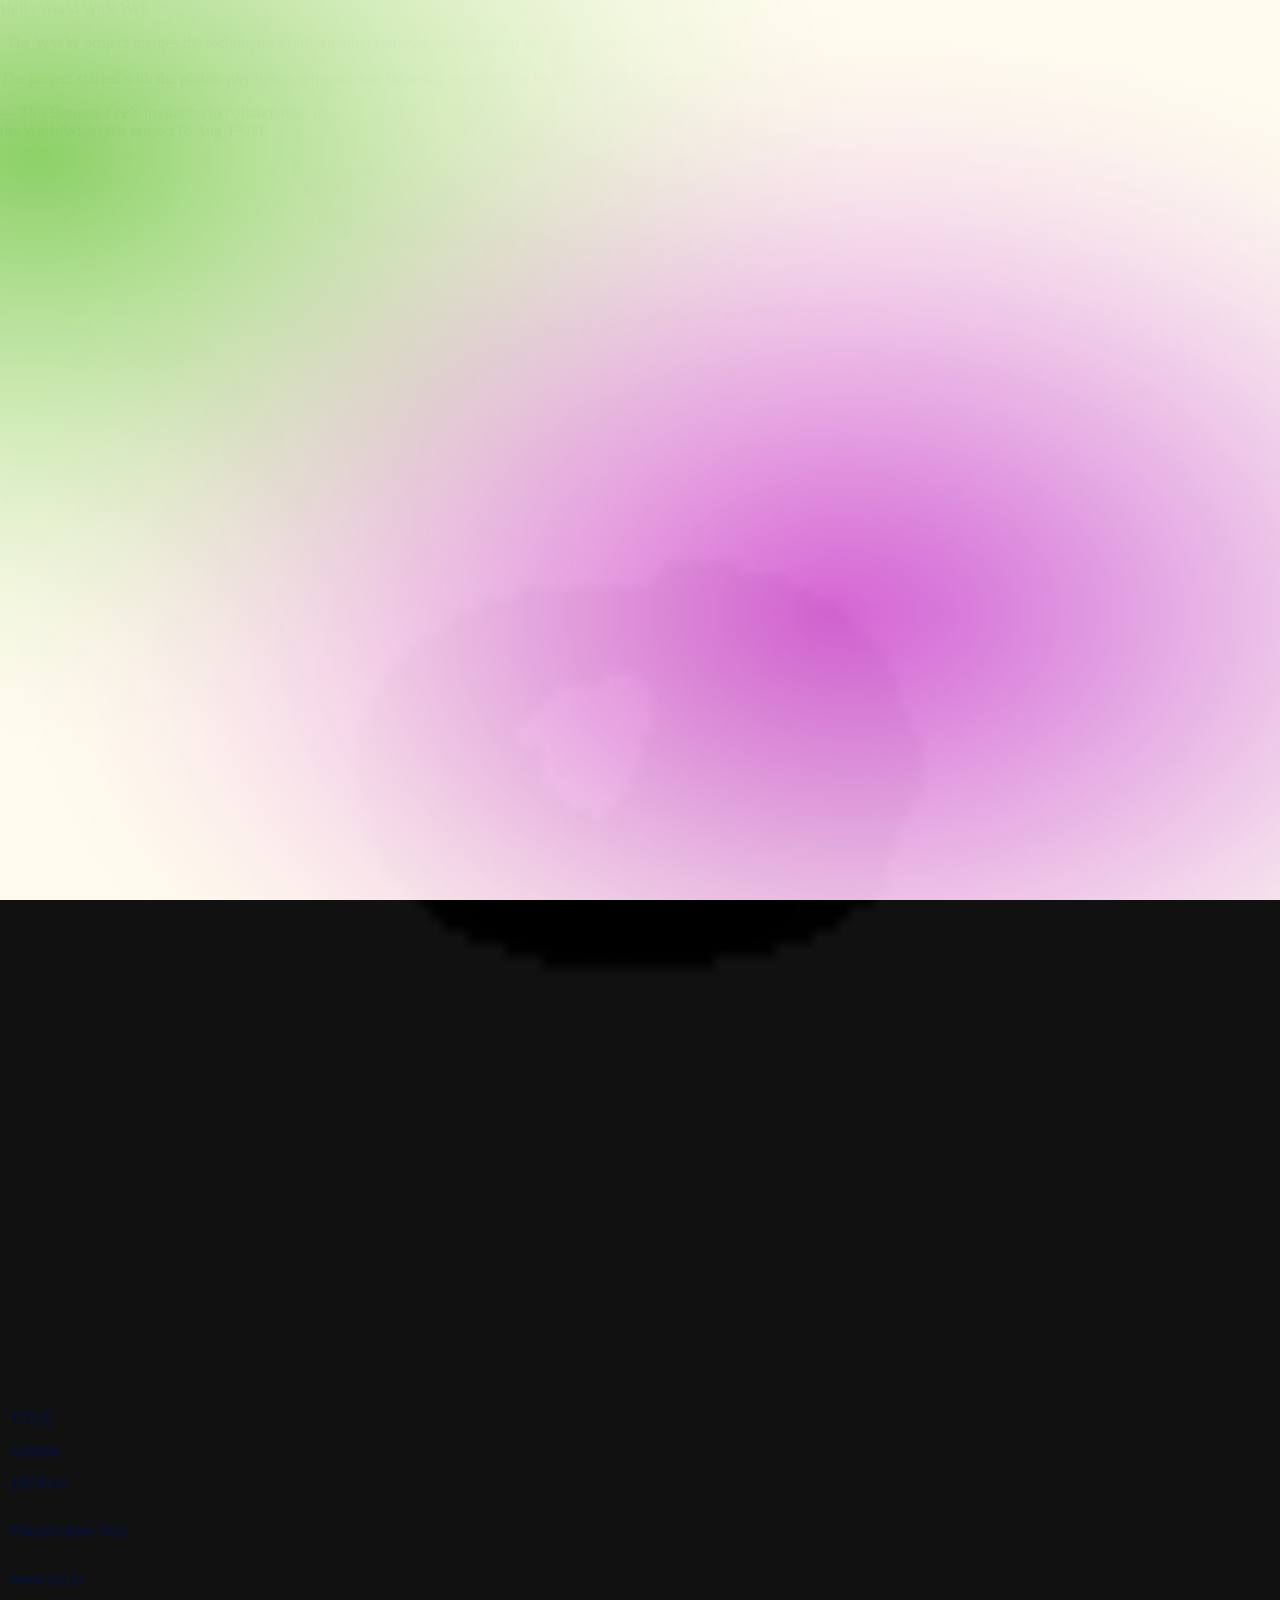
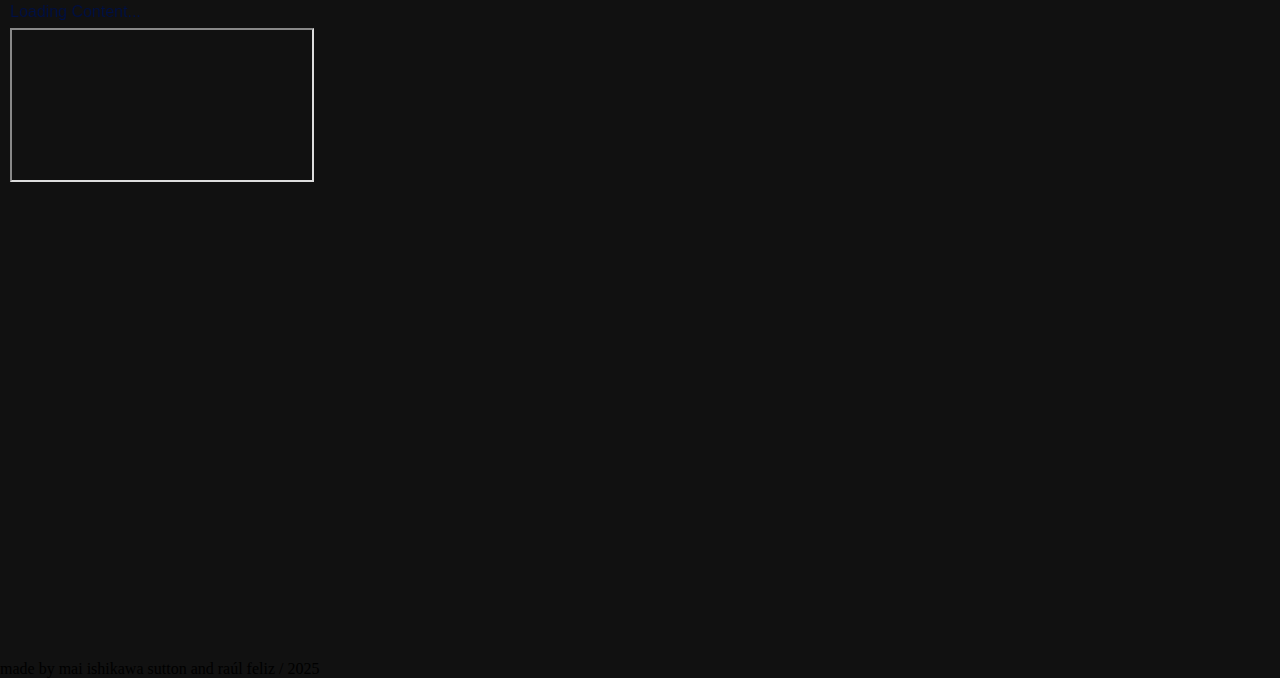
<file: index.html>
<!doctype html>
<html lang="en">
  <head>
    <meta charset="utf-8"/>
    <meta name="viewport" content="width=device-width, initial-scale=1">
    <title>Hello World Wide Web</title>

    <script src="./fmod/fmodstudio.js"></script>
    <script src="./AudioEngine_FMOD.js" type="module"></script>
    <script src="./BackgroundColors.js" type="module"></script>    
    <script src="./Page_Main.js" type="module"></script>
    <link rel="stylesheet" href="./stylesheet.css">
  </head>
  <body>    

  <canvas id="gl-canvas"></canvas>    

  
  <div id="introPage-container">
    <div id="introPage_title">Hello World Wide Web</div>
    <div id="introPage_text_container">
      <div id="introPage_text_main">
        <p>
          "The WWW project merges the techniques of information retrieval and hypertext to make an easy but powerful global information system. <br> <br>
          The project started with the philosophy that much academic information should be freely available to anyone."
        </p>
      </div>      
      <div id="introPage_text_quote">
        <p>
          — Tim Berners-Lee’s invitation to collaborators on <br> the WorldWideWeb project (6 Aug 1991)
        </p>
      </div>
    </div>    
    <div id="introPage_button">
      <img src="Icons/moon_0.png" style="width:100%; height: 100%;" >
    </div>
  </div> 


  <div id="master-container">
      
    <div id="left-column-container">
        <div id="left-column-top-panel" class="left-column-panel"></div>    
        <div id="left-column-bottom-panel" class="scroll-fade-content">
            <p id="era-text"></p>
        </div>
    </div>

    <div id="right-column-container" class="card-text scroll-fade-content">
      <div id="sidePanel_title">TITLE</div>              
      <div id="sidePanel_subtitle">subtitle</div>
      <div id="sidePanel_year">1824 lol</div>
      <p id="sidePanel_text">Placeholder Text</p>
      <a id="sidePanel_url" target="_blank">www.url.io</a>
      <div id="sidepanel_embedded_container">
          <div id="sidePanel_embedded_loadingMessage">Loading Content...</div>
          <iframe id="sidePanel_embedded_iframe" src="" bp></iframe>
      </div>      
      
    </div>     

    <div id="credits">
      made by mai ishikawa sutton and raúl feliz  /  2025
    </div>

  </div>    

  </body>
</html>
</file>
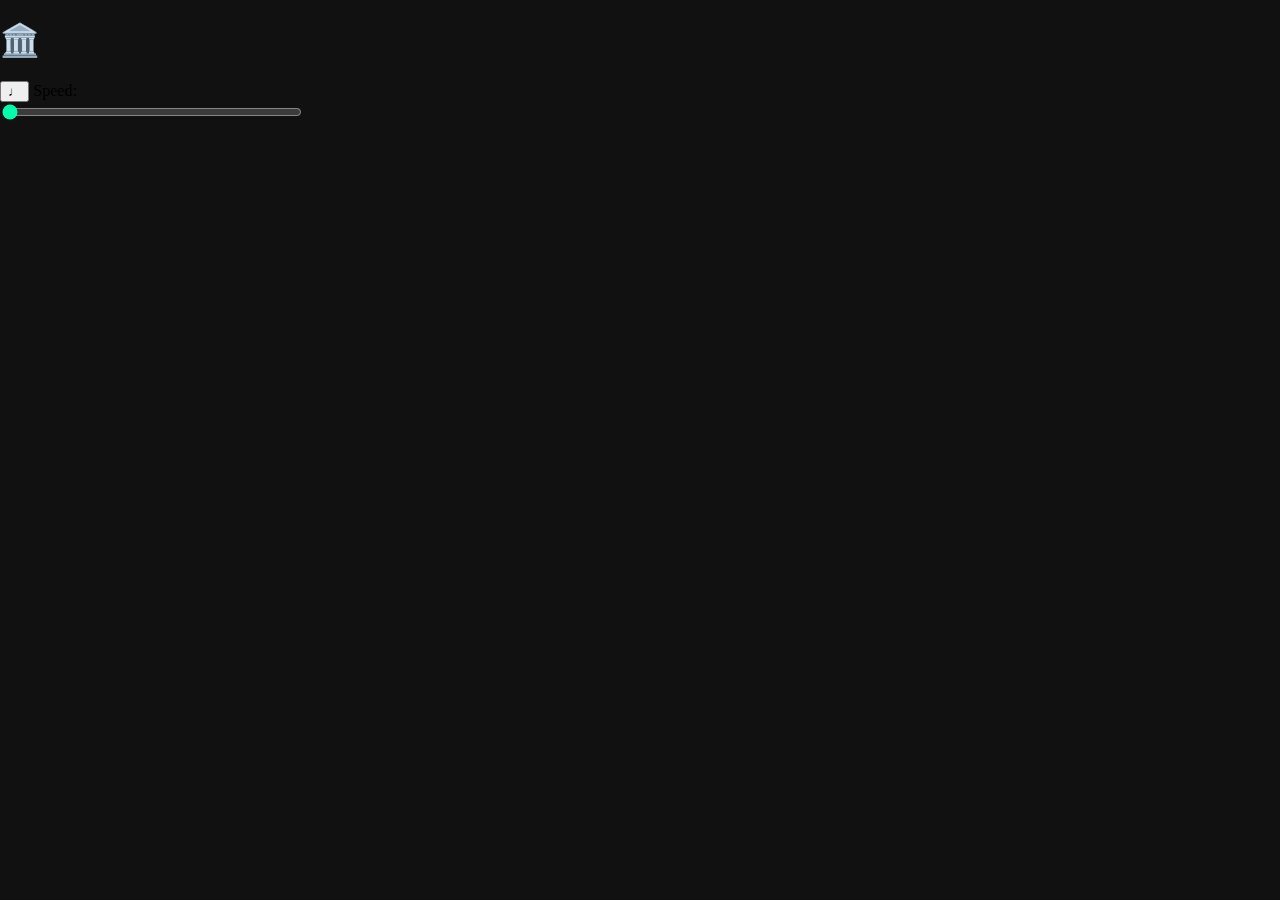
<file: audio_index.html>
<!DOCTYPE html>
<html lang="en">
<head>
    <meta charset="UTF-8">
    <meta name="viewport" content="width=device-width, initial-scale=1.0">
    <link rel="stylesheet" href="stylesheet.css">
    <title>Internet Archive Project</title>    

</head>
<body>     

    <h1>🏛️</h1>

     <button id="start">♩</button>

     <label>
        <span>Speed:</span><br>
        <input id="dial" type="range" min="0" max="1" step="0.01" value="0">
      </label>

      <!-- Log container -->
    <!-- <div id="logContainer">
        <p id="logOutput"></p>
    </div> -->


     <!-- <script src="./AudioEngine_WebAudio.js"></script> -->
     <script src="./fmod/fmodstudioL.js"></script>
     <script src="./AudioEngine_FMOD.js"></script>
</body>
</html>
</file>
<file: stylesheet.css>
body {     
    background: #111;     
    width:  100%;
    height: 100%;
    margin: 0;
}

input[type="range"] {
    width: 300px;
    accent-color: #00ffaa;          
  }



  #gl-canvas {
    position: absolute;
    display: block;
    width: 100vw;
    height: 100vh;
    pointer-events: none;
  }


  #master-container {
    position: relative;
    display: flex;
    flex-direction: column;
    width: 100vw;
    height: 100vh;
  }




  #top-row-container {
    /* display: none; */
    display: flex;
    flex-direction: row;
    /* border: 2px solid rgb(57, 80, 129); */
    border-radius: 5px;
    margin : 20px;
    height: 70vh;
  }

  .top-row-panel {
    /* display: none; */
    margin: 10px;
    position: relative;           
    z-index:0;
    /* border: 2px solid rgb(57, 80, 129); */
    border-radius: 5px;
    
  }

  #top-row-left-panel { 
    flex-grow: 1;    
    overflow: visible;
  }


  #top-row-right-panel { 
    width: 0%;    
    transition: width 0.5s ease;
    overflow: hidden;
  }



  #bottom-row-container {
    /* display: none; */
    /* border: 2px solid rgb(57, 80, 129); */
    border-radius: 5px;
    margin : 20px;
    }


  .moon {
      opacity: 0;
      transition: opacity 0.5s ease-in
  }



  .card-text {
    width: 100%;
    height: 100%;
    margin: 10px;
    line-height: 2;
    font-family: "Avenir Next", sans-serif; 
    position: relative;
    display: block;
    color: rgb(18, 33, 83);      
    z-index: 2;  
    max-width: 80ch;
    /* filter: drop-shadow(0 0 2rem rgb(92, 140, 187));     */
    mix-blend-mode: difference;     
    overflow: hidden;
  }


  #text-main {
    mix-blend-mode: difference; 
    margin-left: 10px;
    line-height: 2;
    font-family: "Avenir Next", sans-serif; 
    position: relative;
    display: block;
    color: rgb(141, 162, 234);      
    z-index: 2;  
    max-width: 80ch;
    filter: drop-shadow(0 0 2rem rgb(92, 140, 187));    
  }
</file>
